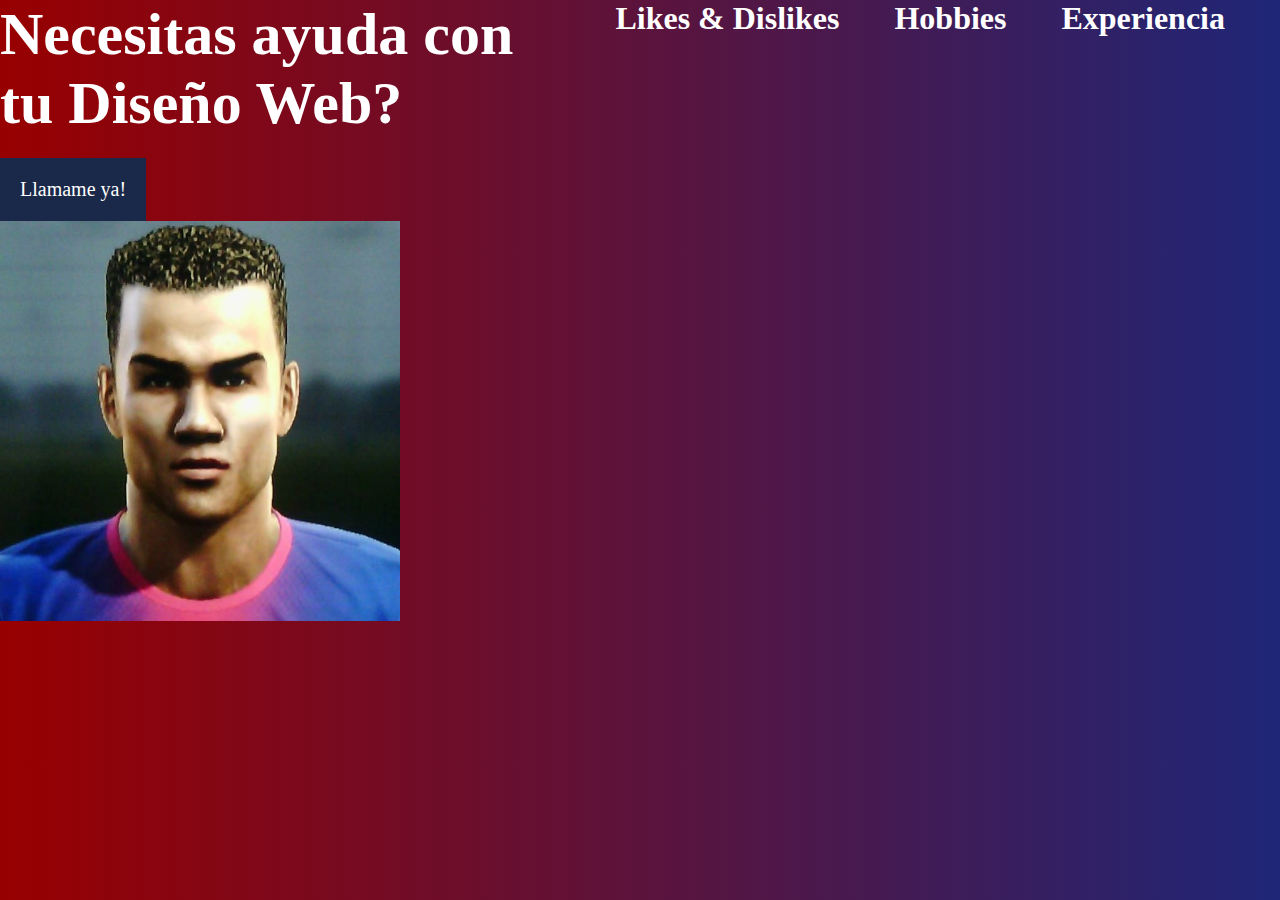
<file: Index.html>
<!DOCTYPE html>
<html lang="en">
<head>
    <meta charset="UTF-8">
    <meta name="viewport" content="width=device-width, initial-scale=1.0">
    <title>sofia</title>
    <link rel="stylesheet" href="style.css">
</head>
<body>
    <header class="bg_animate">
        <div class="header_nav">
            <div class="contenedor">
                <h1>
                    <nav id="#datos">
                        <a href="#">Experiencia</a>
                        <a href="#">Hobbies</a>
                        <a href="#">Likes & Dislikes</a>
                    </nav>
                </h1>
            </div>
        </div>
        <section class="banner contenedor">
            <secrion class="banner_Title">
                <h2 id="diseño">Necesitas ayuda con <br> tu Diseño Web?</h2>
                <a href="#" class="LLamame">Llamame ya!</a> 
            </secrion> 
            <div class="banner_img">
                <img src="AvatarPES2018.jpg" alt="">
            </div>
        </section>
    </header>

</body>
</html>
</file>
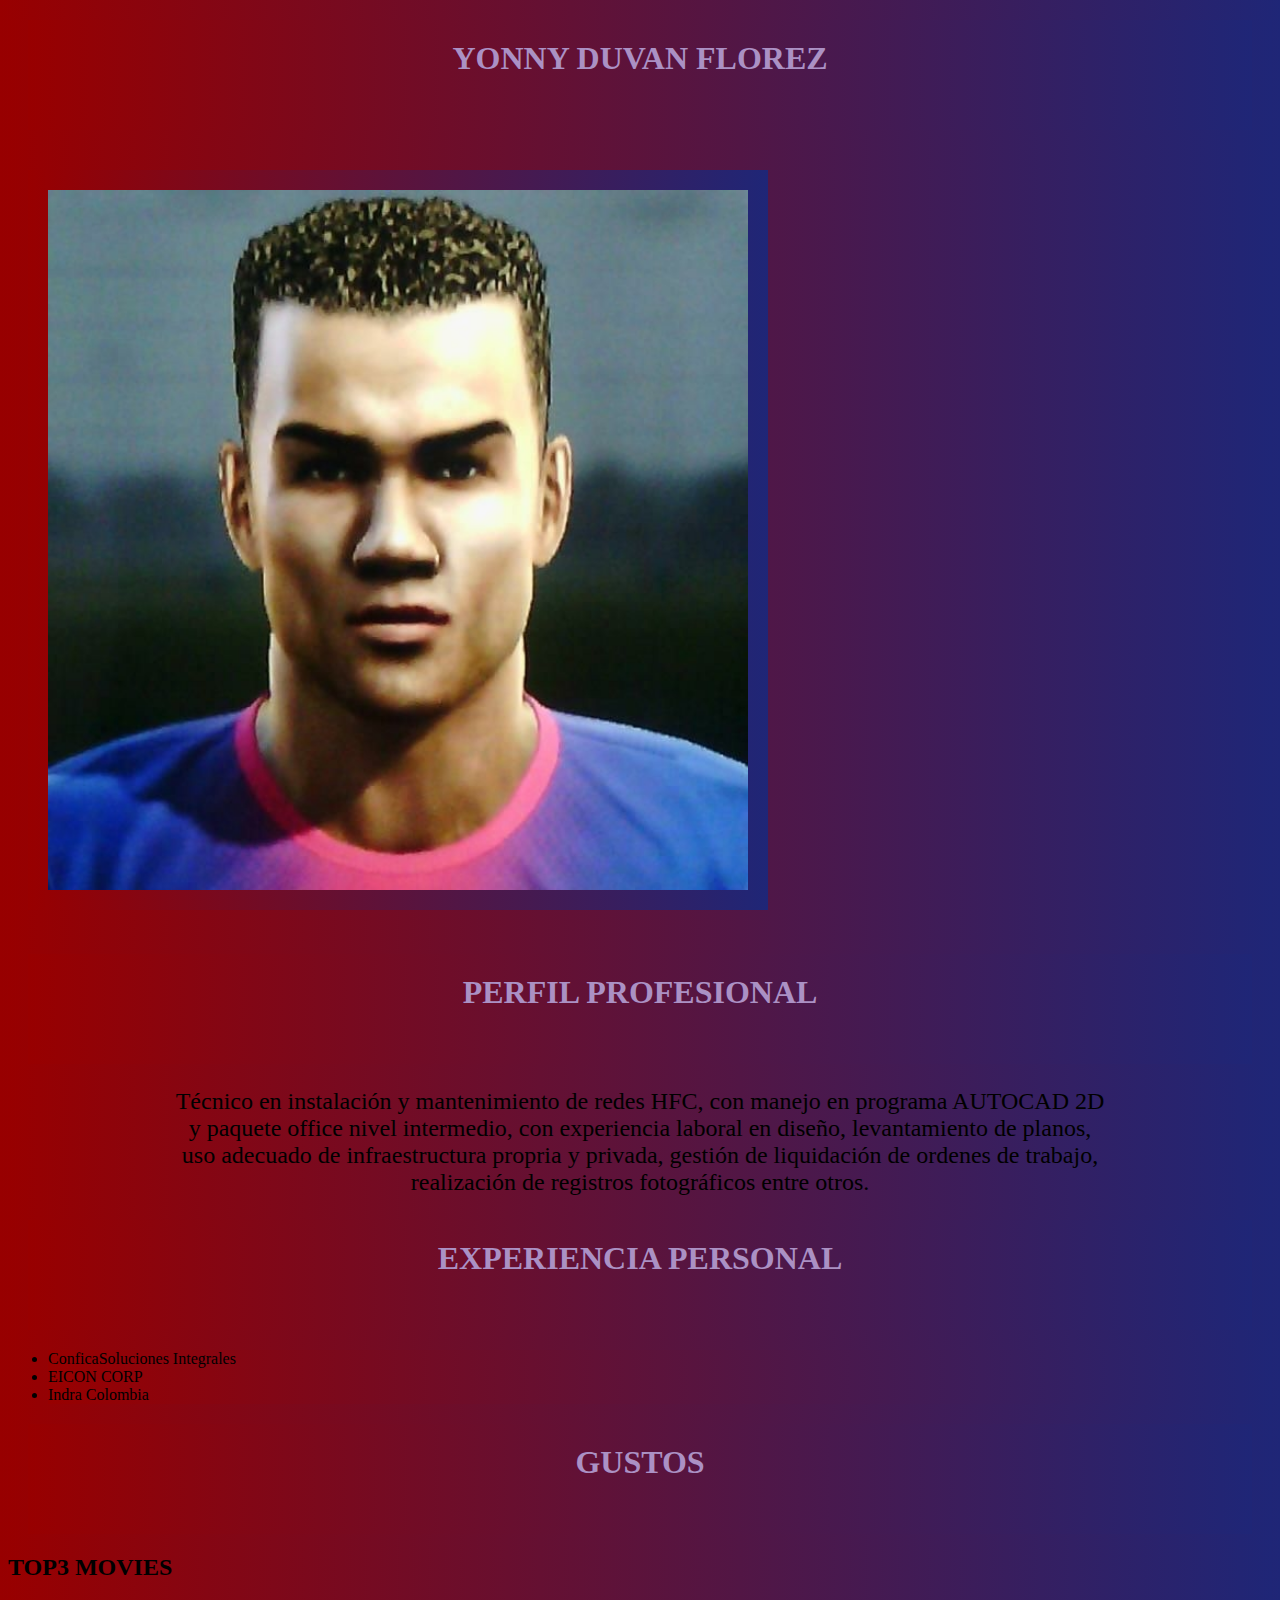
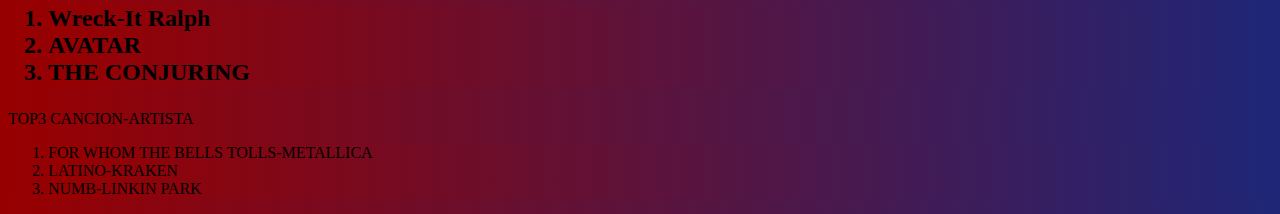
<file: Mi Cv/index.html>
<!DOCTYPE html>
<html lang="en">
<head>
    <meta charset="UTF-8">
    <meta name="viewport" content="width=device-width, initial-scale=1.0">
    <link rel="stylesheet" href="styles.css">
    <title>Mi Cv</title>
    
</head>
<body>
    <header>
        <H1>YONNY DUVAN FLOREZ</H1>
        <img src="AvatarPES2018.jpg" alt="">
    </header>
    <main>
        <h1>PERFIL PROFESIONAL</h1>
            <P>Técnico en instalación y mantenimiento de redes HFC, con manejo en programa AUTOCAD
                2D <br> y paquete office nivel intermedio, con experiencia laboral en diseño, levantamiento de
                planos,<br> uso adecuado de infraestructura propria y privada, gestión de liquidación de ordenes de
                trabajo, <br> realización de registros fotográficos entre otros.
            </P>

        <h1>EXPERIENCIA PERSONAL</h1>
        <UL>
            <LI>ConficaSoluciones Integrales</LI>
            <LI>EICON CORP</LI>
            <LI>Indra Colombia</LI>
        </UL>
        <H1>GUSTOS</H1>
            <H2> TOP3 MOVIES
                <OL>
                    <LI>Wreck-It Ralph</LI>
                    <LI>AVATAR</LI>
                    <LI>THE CONJURING</LI>
                </OL>
            </H2>TOP3 CANCION-ARTISTA
            <OL>
                <LI>FOR WHOM THE BELLS TOLLS-METALLICA</LI>
                <LI>LATINO-KRAKEN</LI>
                <LI>NUMB-LINKIN PARK</LI>
            </OL>
            
    </main>
    
</body>
</html>
</file>
<file: Mi Cv/styles.css>
*{
    width: 100%vh;
    height: 100%vh;
    background:linear-gradient(to right, #980000, #1f2677);
}
p{
    background-color: aliceblue;
    font-size: x-large;
    text-align: center;
}
img{height: 700px;
    width: 3400;
    margin: 20px;
    padding: 20px;
}

h1{
    color: rgb(171, 145, 196);
    text-decoration: none;
    height: 70px;
    width: 1200;
    margin: 20px;
    padding: 20px;
    text-align: center;
    font-family: 'Roboto', 'Sans serif';
}
</file>
<file: style.css>
*{
    margin: 0;
    padding: 0;
    box-sizing: border-box;
}

body{
    font-family: 'Roboto', 'Sans serif' ;
    
}

.bg_animate{
    width: 100%;
    height: 100vh;
    background:linear-gradient(to right, #980000, #1f2677);
    overflow: hidden;
}

.header_nav nav a{
    color: #fff;
    text-decoration: none;
    margin-right: 300px;
    margin-right:50px;
    padding-right: 5px;
    float: right;
}


.banner_Title h2{
    color: #fff;
    font-size: 60px;
    font-weight: 800;
    margin-bottom: 20px;
}

.banner_Title .LLamame{
    color: #fff;
    font-size: 20px;
    text-decoration: none;
    display: inline-block;
    background: #1A2849;
    padding: 20PX;
}

.banner_img{
    animation: movimiento 2.5s linear infinite;
}

.banner_img img{
    width: 400px;
    display: block;
}


@keyframes movimiento{
    0%{
        transform: translateY(0);
    }
    50%{
        transform: translateY(30px);
    }
    100%{
        transform: translateY(0);
    }
}
</file>
